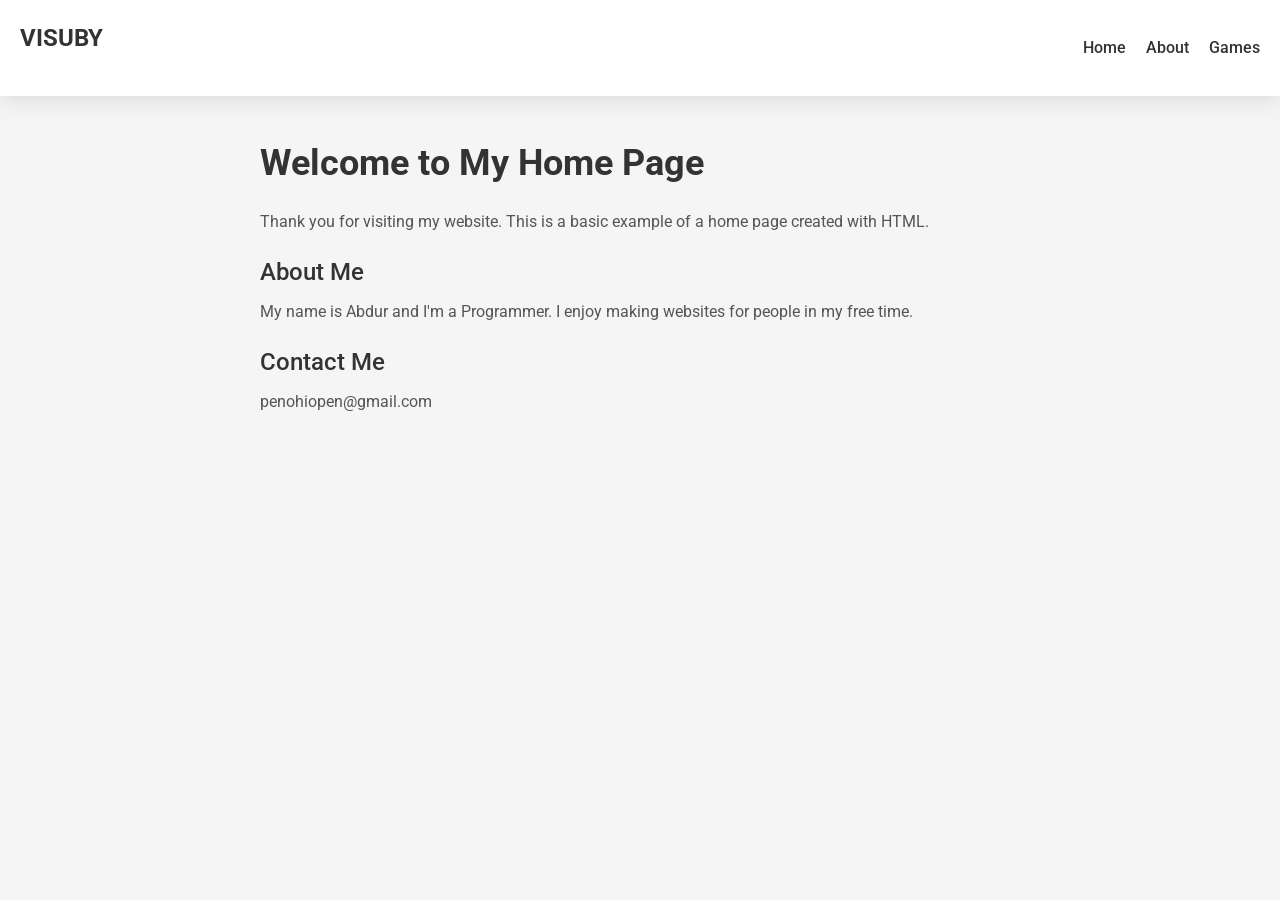
<file: index.html>
<!DOCTYPE html>
<html>
  <head>
    <title>Visuby</title>
    <meta name="viewport" content="width=device-width, initial-scale=1">
    <link href="https://fonts.googleapis.com/css?family=Roboto:300,400,500,700&display=swap" rel="stylesheet">
    <style>
      /* Reset default margin and padding for all elements */
      *, *:before, *:after {
        margin: 0;
        padding: 0;
        box-sizing: border-box;
      }

      /* Set global font styles */
      body {
        font-family: 'Roboto', sans-serif;
        font-weight: 400;
        font-size: 16px;
        line-height: 1.5;
        color: #333;
        background-color: #f5f5f5;
      }

      /* Set styles for the header */
      header {
        background-color: #fff;
        padding: 20px;
        display: flex;
        justify-content: space-between;
        align-items: center;
        box-shadow: 0px 5px 20px rgba(0, 0, 0, 0.1);
      }

      /* Set styles for the logo */
      .logo {
        font-weight: 700;
        font-size: 24px;
        color: #333;
        text-transform: uppercase;
      }

      /* Set styles for the navigation */
      nav {
        display: flex;
      }

      nav ul {
        display: flex;
        list-style: none;
      }

      nav li {
        margin-left: 20px;
      }

      nav a {
        text-decoration: none;
        color: #333;
        font-weight: 500;
        transition: all 0.2s ease-in-out;
      }

      nav a:hover {
        color: #2E86C1;
      }

      /* Set styles for the main section */
      main {
        max-width: 800px;
        margin: 0 auto;
        padding: 40px 20px;
      }

      h1 {
        font-size: 36px;
        font-weight: 700;
        margin-bottom: 20px;
        color: #333;
      }

      h2 {
        font-size: 24px;
        font-weight: 500;
        margin-bottom: 10px;
        color: #333;
      }

      p {
        margin-bottom: 20px;
        font-size: 16px;
        line-height: 1.5;
        color: #555;
      }

      /* Set styles for the side button */
      .side-button {
        position: fixed;
        top: 50%;
        right: 30px;
        transform: translate(0, -50%);
        padding: 10px;
        background-color: #2E86C1;
        color: #fff;
        cursor: pointer;
        border: none;
        border-radius: 5px;
        box-shadow: 0px 5px 20px rgba(0, 0, 0, 0.1);
      }

      .side-button:hover {
        background-color: #1f5a8b;
      }

      .side-button:focus {
        outline: none;
      }

      /* Set styles for the footer */
      footer {
        background-color: #333;
        color: #fff;
        padding: 20px;
        text-align: center;
      }

      footer p {
        margin-bottom: 0;
      }

      footer a {
        color: #fff;
        text-decoration: none;
        font-weight: 500;
      }

      footer a:hover {
        color: #2E86C1;
      }
    </style>
  </head>
  <body>
    <header>
      <h1 class="logo">Visuby</h1>
      <nav>
        <ul>
          <li><a href="#">Home</a></li>
          <li><a href="#">About</a></li>
          <li><a href="games.html">Games</a></li>
        </ul>
      </nav>
    </header>

    <main>
      <h1>Welcome to My Home Page</h1>
      <p>Thank you for visiting my website. This is a basic example of a home page created with HTML.</p>

      <h2>About Me</h2>
      <p>My name is Abdur and I'm a Programmer. I enjoy making websites for people in my free time.</p>

      <h2>Contact Me</h2>
        <p>penohiopen@gmail.com</p>
</file>
